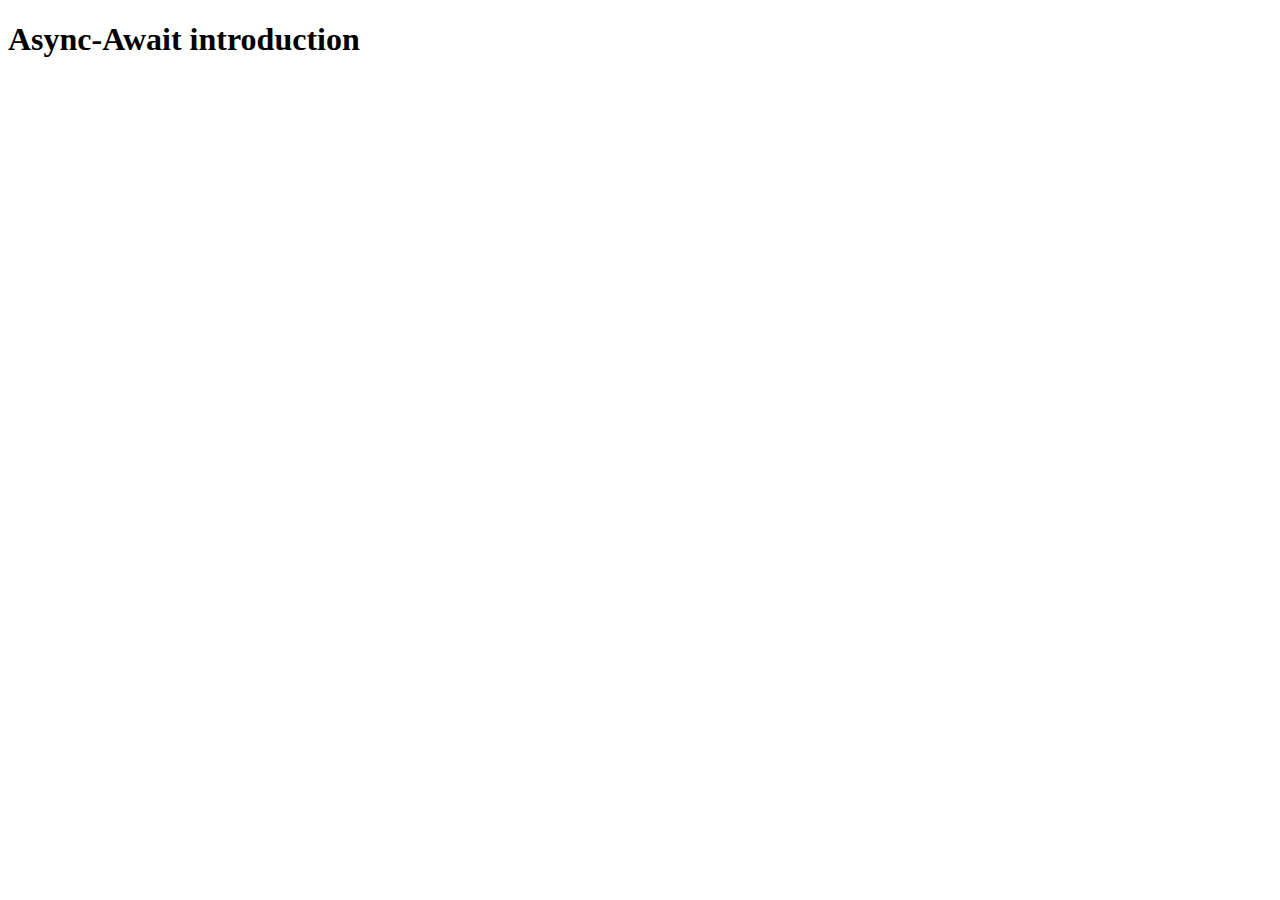
<file: async-await/index.html>
<!DOCTYPE html>
<html lang="en">
	<head>
		<meta charset="UTF-8" />
		<meta name="viewport" content="width=device-width, initial-scale=1.0" />
		<title>Document</title>
	</head>
	<body>
		<h1>Async-Await introduction</h1>
		<script src="./todos.js"></script>
	</body>
</html>
</file>
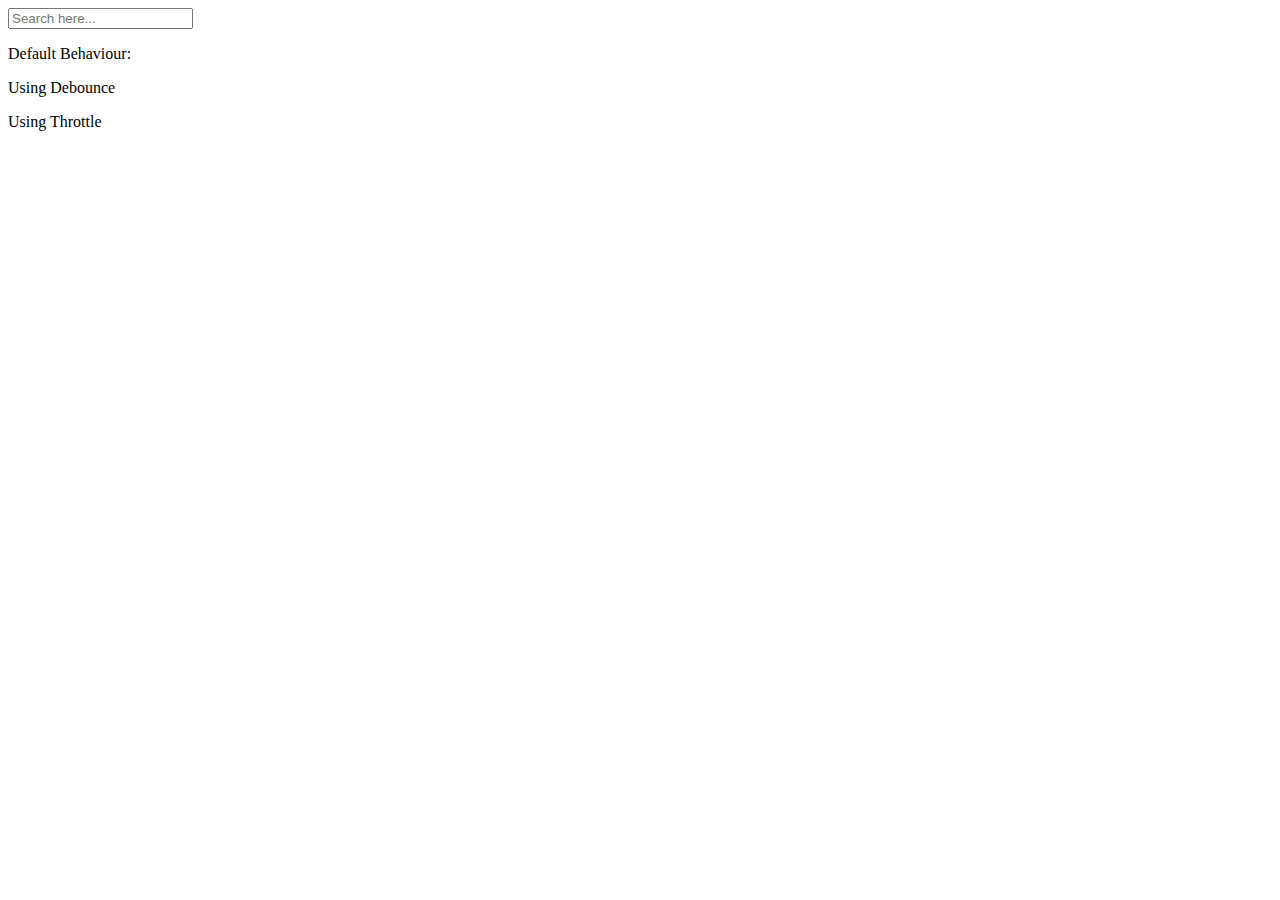
<file: debouncing-throttling/index.html>
<!DOCTYPE html>
<html lang="en">
	<head>
		<meta charset="UTF-8" />
		<meta name="viewport" content="width=device-width, initial-scale=1.0" />
		<title>Debouncing Example</title>
	</head>
	<body>
		<input type="text" id="searchInput" placeholder="Search here..." />
		<ul id="suggestions"></ul>
		<div>
			<div>
				<span>Default Behaviour:</span>
				<span class="default"></span>
			</div>
			<div>
				<p>Using Debounce</p>
				<span class="debounce"></span>
			</div>

			<div>
				<p>Using Throttle</p>
				<span class="throttle"></span>
			</div>
		</div>
		<script type="text/javascript" src="./index.js"></script>
	</body>
</html>
</file>
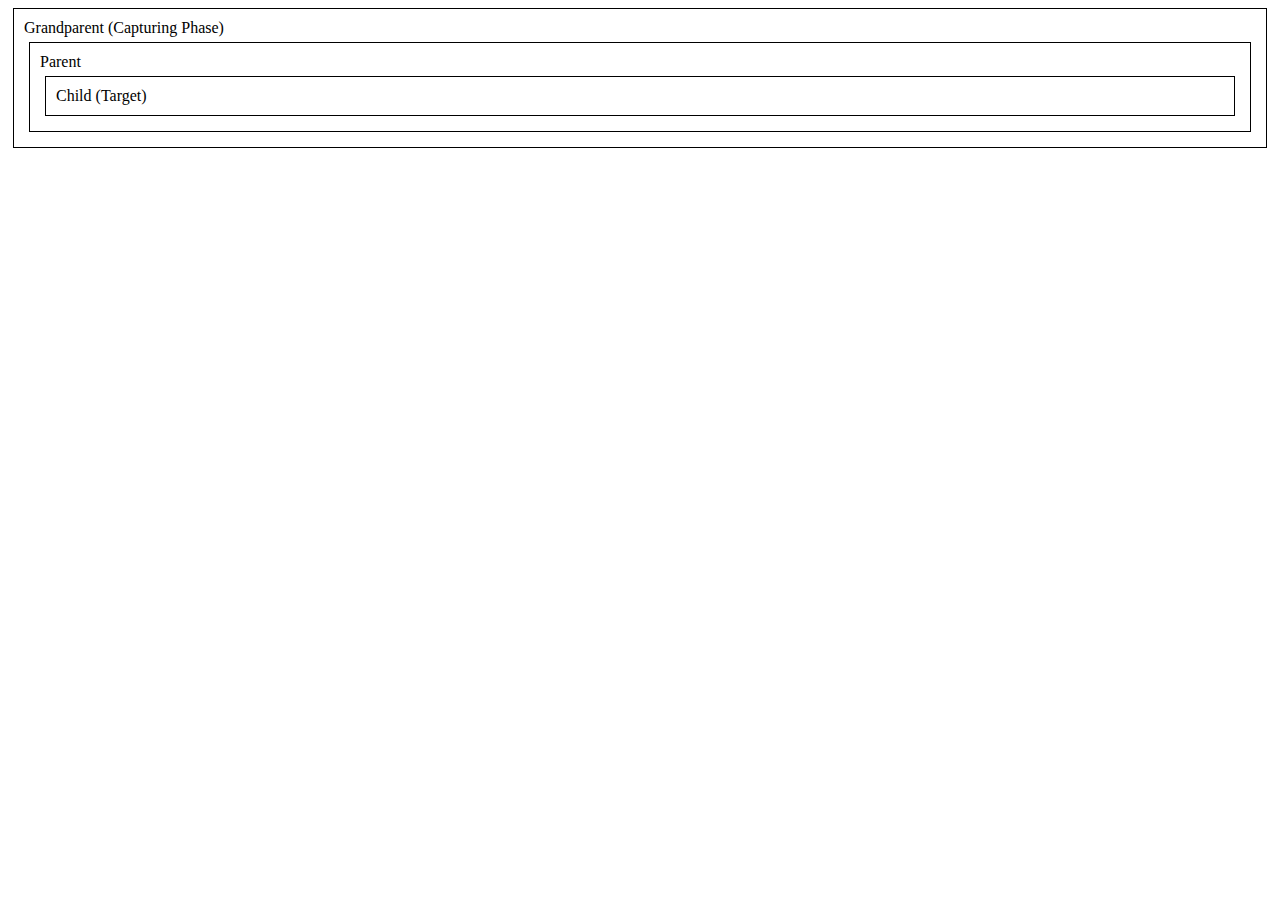
<file: event-propagation/index.html>
<!DOCTYPE html>
<html lang="en">
<head>
    <meta charset="UTF-8">
    <meta name="viewport" content="width=device-width, initial-scale=1.0">
    <title>Event Propagation Example</title>
    <style>
        div {
            border: 1px solid black;
            padding: 10px;
            margin: 5px;
            cursor: pointer;
        }
    </style>
</head>
<body>

    <div id="grandparent">
        Grandparent (Capturing Phase)
        <div id="parent">
            Parent
            <div id="child">
                Child (Target)
            </div>
        </div>
    </div>

    <script>
        // Capture Phase (Informing Grandparents)
        document.getElementById('grandparent').addEventListener('click', function() {
            console.log('Grandparent - Capturing Phase');
        }, true);

        // Bubbling Phase (Informing Parents and Children)
        document.getElementById('grandparent').addEventListener('click', function() {
            console.log('Grandparent - Bubbling Phase');
        });

        document.getElementById('parent').addEventListener('click', function() {
            console.log('Parent - Bubbling Phase');
        });

        document.getElementById('child').addEventListener('click', function() {
            console.log('Child - Bubbling Phase');
        });
    </script>

</body>
</html>
</file>
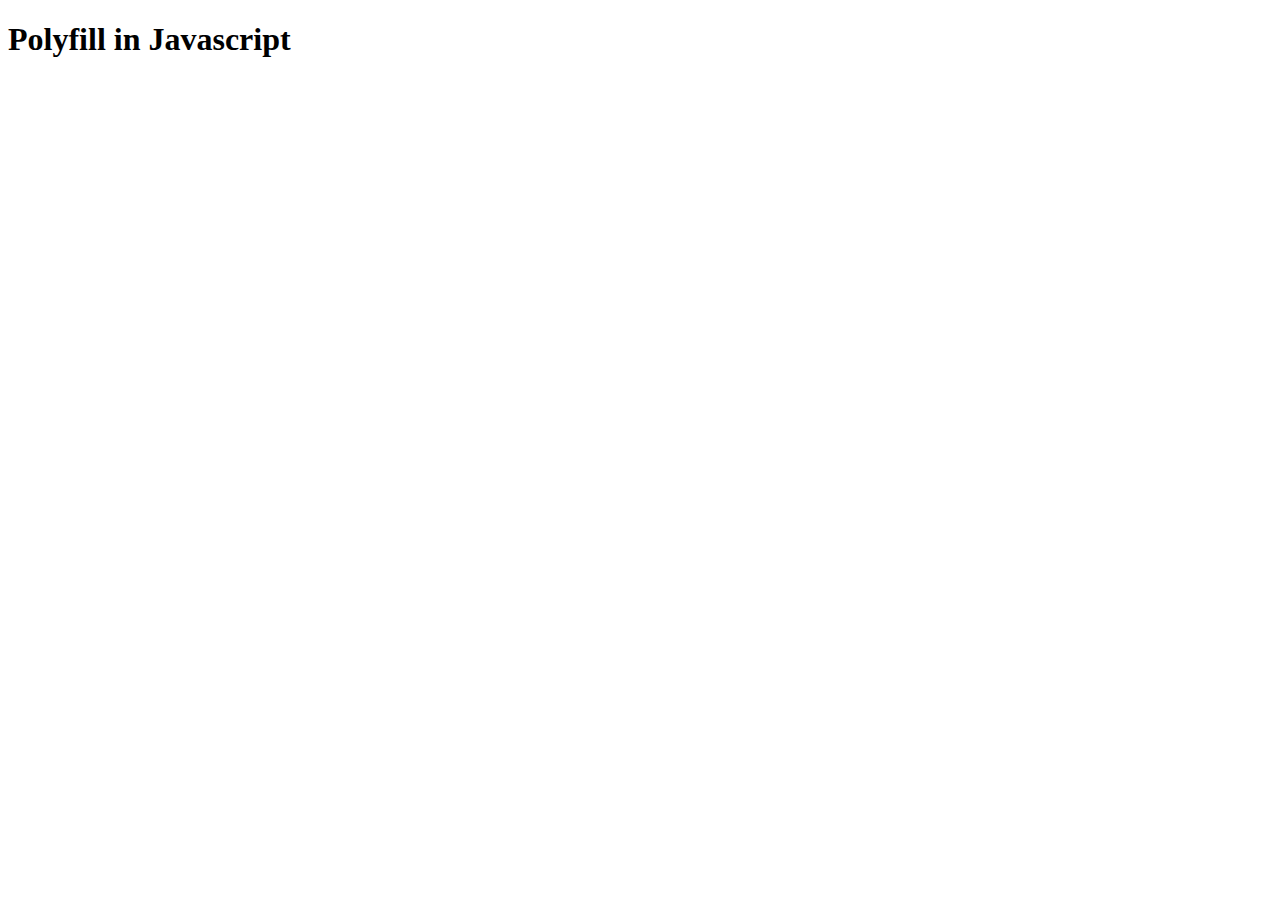
<file: polyfills/index.html>
<!DOCTYPE html>
<html lang="en">
	<head>
		<meta charset="UTF-8" />
		<meta name="viewport" content="width=device-width, initial-scale=1.0" />
		<title>Polyfill in Javascript</title>
	</head>
	<body>
		<h1>Polyfill in Javascript</h1>
	</body>
	<script src="./main.js"></script>
</html>
</file>
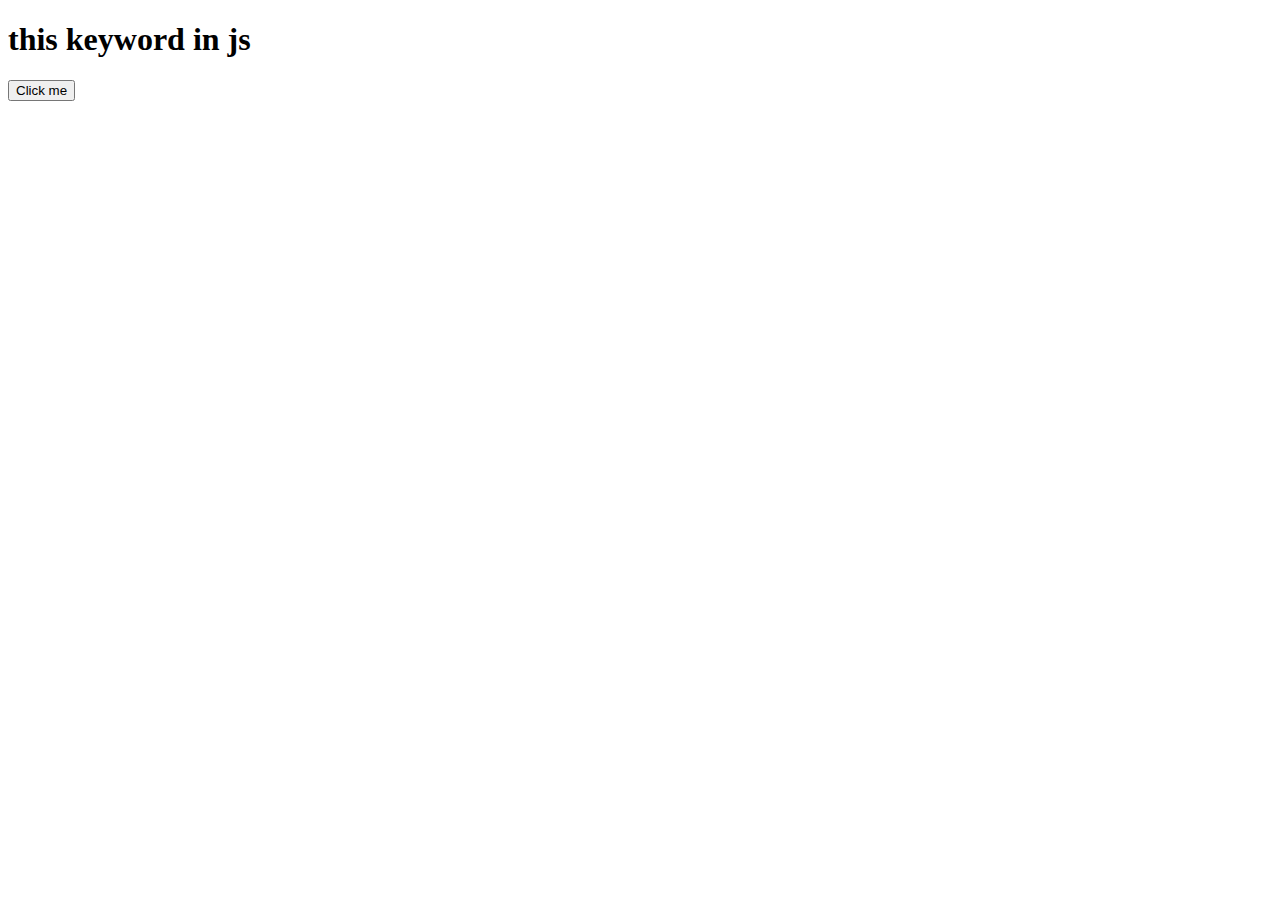
<file: this-in-js/index.html>
<!DOCTYPE html>
<html lang="en">
<head>
	<meta charset="UTF-8">
	<meta name="viewport" content="width=device-width, initial-scale=1.0">
	<title>this keyword in js </title>
</head>
<body>
	<h1>this keyword in js</h1>
	<button id="myButton">Click me</button>
</body>
<script src="./index.js"></script>
</html>
</file>
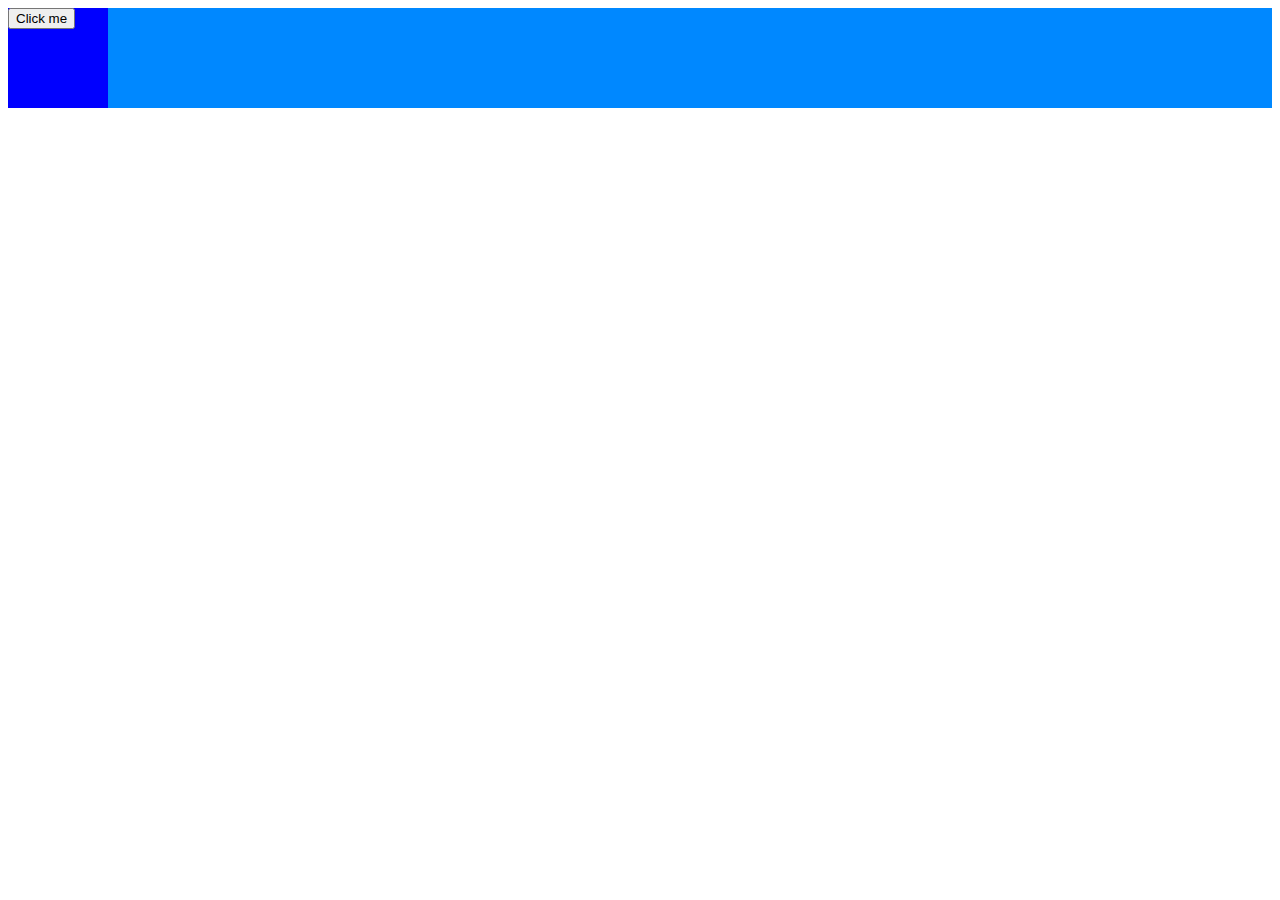
<file: 33-concepts/lession-20/index.html>
<!DOCTYPE html>
<html lang="en">

	<head>
		<meta charset="UTF-8">
		<meta name="viewport" content="width=device-width, initial-scale=1.0">
		<title>Pure Functions, Side Effects, State Mutation, and Event Propagation</title>
	</head>

	<body>
		<div id="container" style="display: block; background-color: rgb(0, 136, 255);">

			<div id="myDiv" style="background-color: blue; width: 100px; height: 100px;">
				<button id="myButton">Click me</button>
			</div>

		</div>
	</body>
	<script src="./index.js"></script>

</html>
</file>
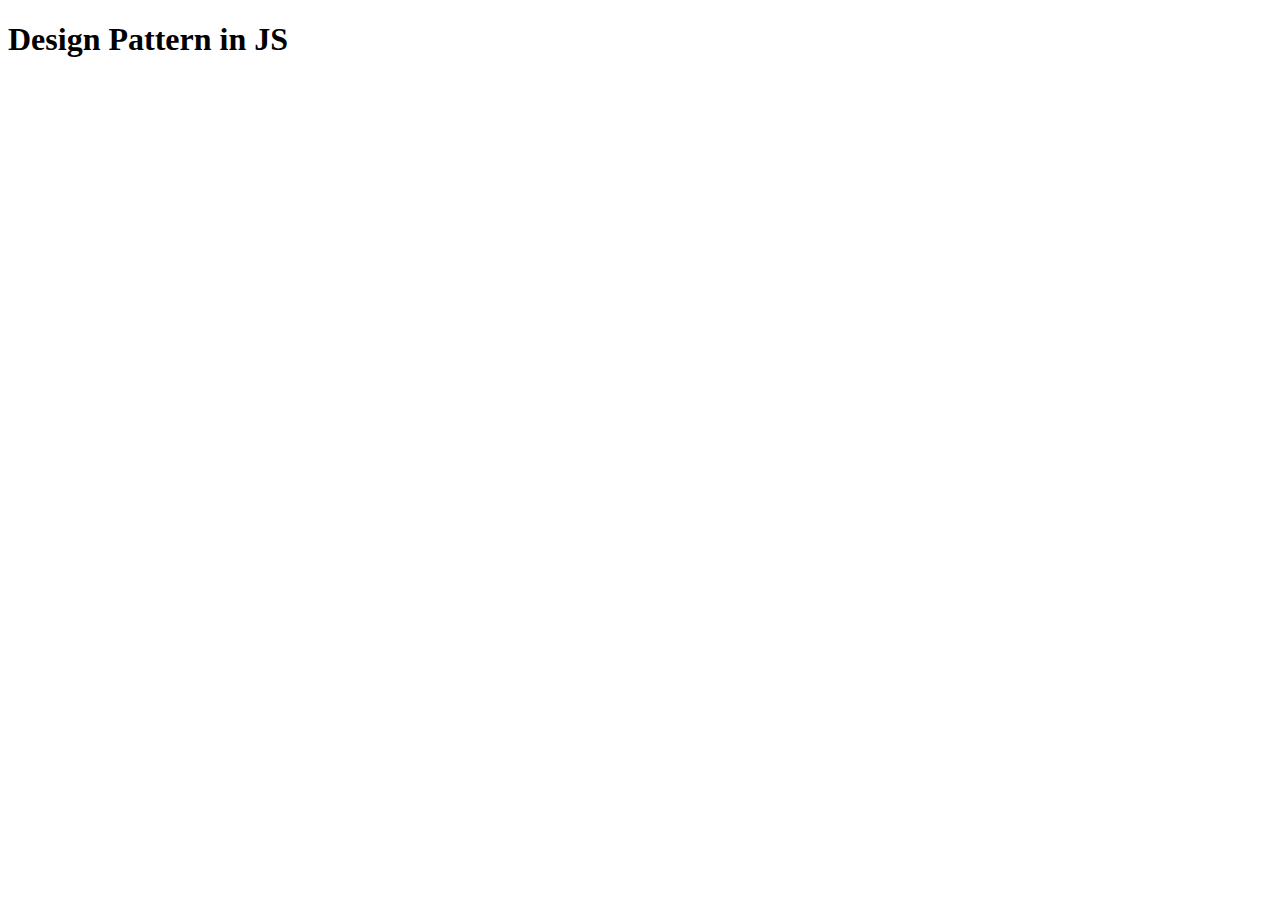
<file: 33-concepts/lession-31/index.html>
<!DOCTYPE html>
<html lang="en">

	<head>
		<meta charset="UTF-8">
		<meta name="viewport" content="width=device-width, initial-scale=1.0">
		<title>Design Pattern</title>
	</head>

	<body>
		<h1>Design Pattern in JS </h1>
	</body>
	<script src="./main.js"></script>

</html>
</file>
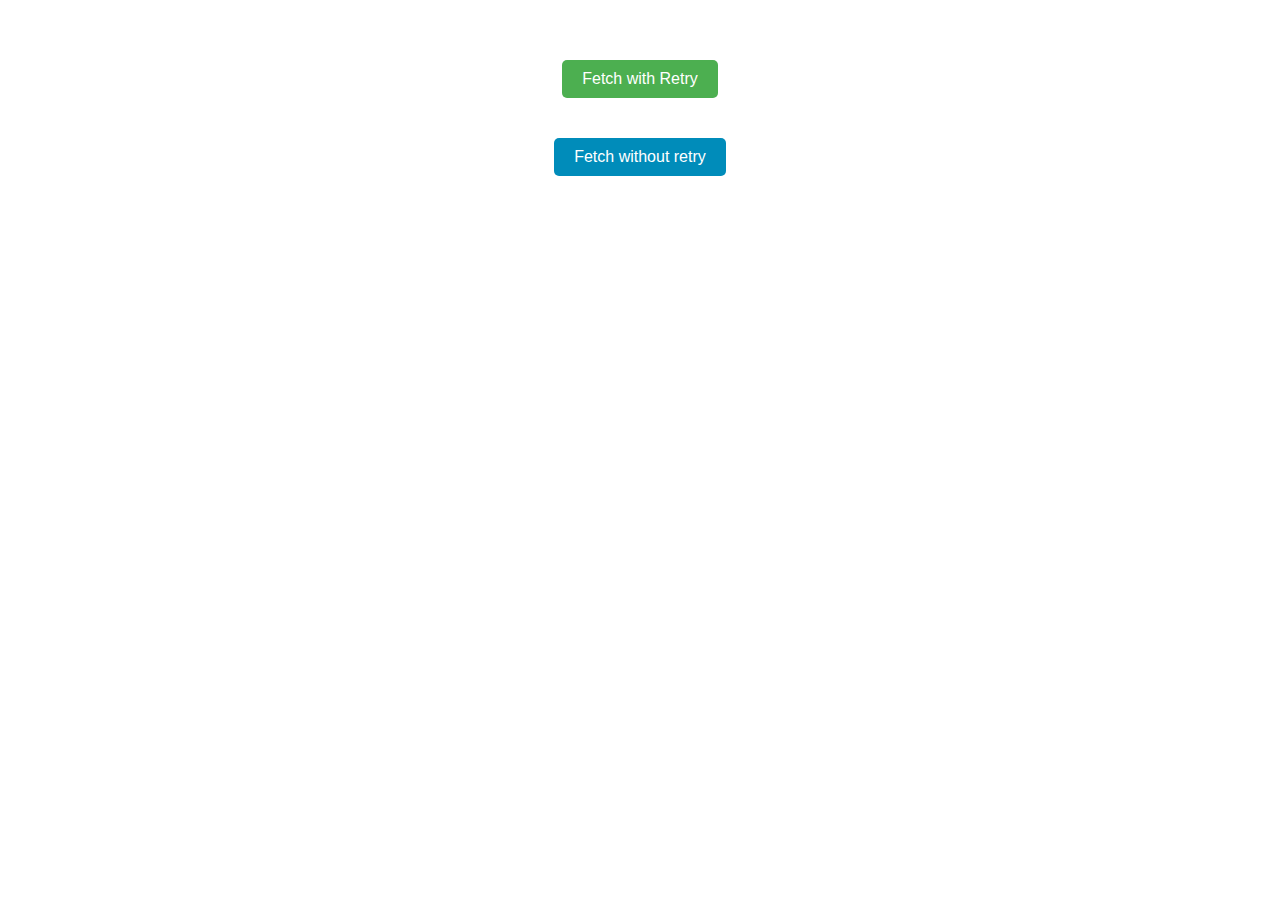
<file: questions/fetch_retry_upon_failure./index.html>
<!DOCTYPE html>
<html lang="en">
	<head>
		<meta charset="UTF-8" />
		<meta name="viewport" content="width=device-width, initial-scale=1.0" />
		<title>Javascript fetch, retry upon failure.</title>
	</head>
	<body
		style="font-family: Arial, sans-serif; text-align: center; margin-top: 50px"
	>
	<div>
    <button
        id="btn"
        style="
            padding: 10px 20px;
            font-size: 16px;
            margin: 10px;
            cursor: pointer;
            background-color: #4caf50;
            color: white;
            border: none;
            border-radius: 5px;
        "
    >
        Fetch with Retry
    </button>
    <div
        id="data"
        style="margin-top: 20px; font-size: 18px; color: #333"
    ></div>
</div>

<div>
    <button
        id="btn_fetch"
        style="
            padding: 10px 20px;
            font-size: 16px;
            margin: 10px;
            cursor: pointer;
            background-color: #008cba;
            color: white;
            border: none;
            border-radius: 5px;
        "
    >
        Fetch without retry
    </button>
    <div
        id="data_fetch"
        style="margin-top: 20px; font-size: 18px; color: #333"
    ></div>
</div>
	<script src="./index.js"></script>
</html>
</file>
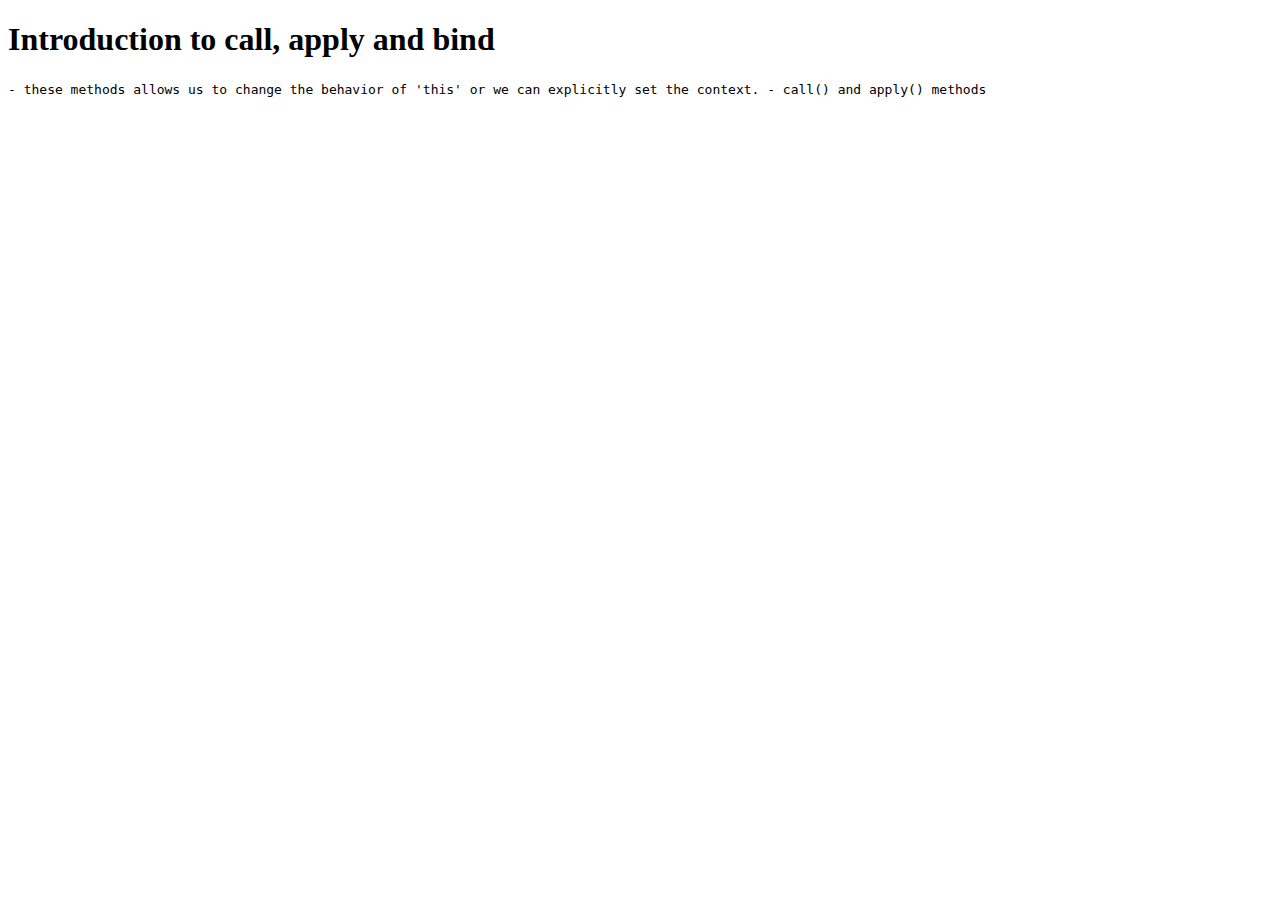
<file: this-in-js/call-apply-bind/index.html>
<!DOCTYPE html>
<html lang="en">
<head>
	<meta charset="UTF-8">
	<meta name="viewport" content="width=device-width, initial-scale=1.0">
	<title>Call Apply and Bind methods in JS</title>
</head>
<body>
	<h1>Introduction to call, apply and bind</h1>
	<code>
		- these methods allows us to change the behavior of 'this' or we can explicitly set 
		the context. 
		- call() and apply() methods 
	</code>
</body>
</html>
</file>
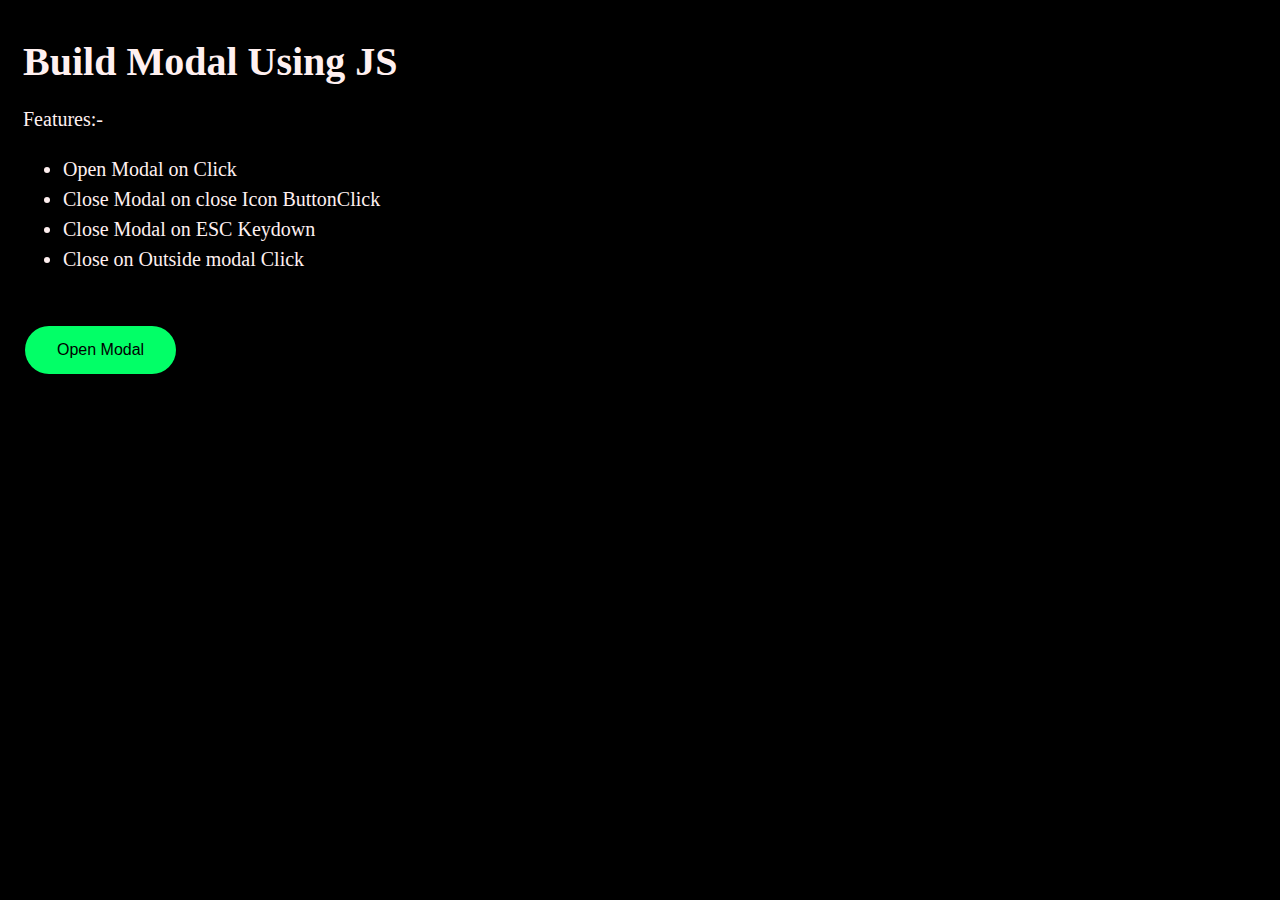
<file: questions/fetch_retry_upon_failure./Build_Close_Modal_on_outside_click /index.html>
<!DOCTYPE html>
<html lang="en">
<head>
	<meta charset="UTF-8">
	<meta name="viewport" content="width=device-width, initial-scale=1.0">
	<title>Build a Modal using js</title>
	<link rel="stylesheet" href="./index.css">
</head>
<body>
	<div class="main-container">
		<div class="description">
			<h1>Build Modal Using JS</h1>
			<p>
				<span>Features:-</span>
				<ul>
					<li>Open Modal on Click</li>
					<li>Close Modal on close Icon ButtonClick </li>
					<li>Close Modal on ESC Keydown</li>
					<li>Close on Outside modal Click</li>
				</ul>
			</p>
		</div>
		<!-- Button to Open the Modal -->
		 <button id="myBtn">Open Modal</button>

		<div class="modal">
			<div class="modal-content">
                <span class="close-icon">&times;</span>
                <p>Lorem ipsum dolor sit amet, consectetur adipisicing elit, sed do eiusmod
                tempor incididunt ut labore et dolore magna aliqua. Ut enim ad minim veniam,
                quis nostrud exercitation ullamco laboris nisi ut aliquip ex ea commodo
                consequat. Duis aute irure dolor in reprehenderit in voluptate velit esse
                cillum dolore eu fugiat nulla pariatur. Excepteur sint occaecat cupidatat non
                proident, sunt in culpa qui officia deserunt mollit anim id est laborum.</p>
				<b>This is a Modal which has all required Features</b>
            </div>
		</div>
	</div>
	<script src="./index.js"></script>
</body>
</html>
</file>
<file: questions/fetch_retry_upon_failure./Build_Close_Modal_on_outside_click /index.css>
.main-container {
	padding: 12px 15px;
}

body {
	background-color: rgb(0, 0, 0);
	color: rgb(255, 255, 255);
	box-sizing: border-box;

}

.description {
	font-size: 20px;
	font-weight: 300;
	color: rgb(255, 240, 240);
	line-height: 1.5em;
	margin-bottom: 3rem;
}

.modal-content {
	position: relative;
	z-index: 100;
	border-radius: 10px;
	border: 1px solid #ffffff;
	max-width: 700px;
	padding: 12px 19px;
	margin: 1rem;
	font-size: larger;
	line-height: 2rem;
	background-color: rgb(18, 5, 20);
	color: rgb(255, 255, 255);
}

.close-icon {
	position: absolute;
	top: 2px;
	right: 10px;
	cursor: pointer;
	font-size: 30px;
}

.close-icon:hover {
	color: rgb(2, 255, 103);
}

.modal {
	position: fixed;
	top: 0;
	left: 0;
	width: 100%;
	height: 100%;
	background-color: rgba(145, 144, 144, 0.6);
	display: flex;
	justify-content: center;
	align-items: center;
	z-index: 50;
	transition: opacity 0.5s ease-in-out;
	visibility: hidden;
}

#myBtn {
	background-color: rgb(2, 255, 103);
	color: rgb(0, 0, 0);
	border: none;
	padding: 15px 32px;
	text-align: center;
	text-decoration: none;
	display: inline-block;
	font-size: 16px;
	margin: 4px 2px;
	cursor: pointer;
	border-radius: 2rem;
}

#myBtn:hover {
	background-color: rgb(2, 255, 103, 0.8);
	color: rgb(0, 0, 0);
}
</file>
